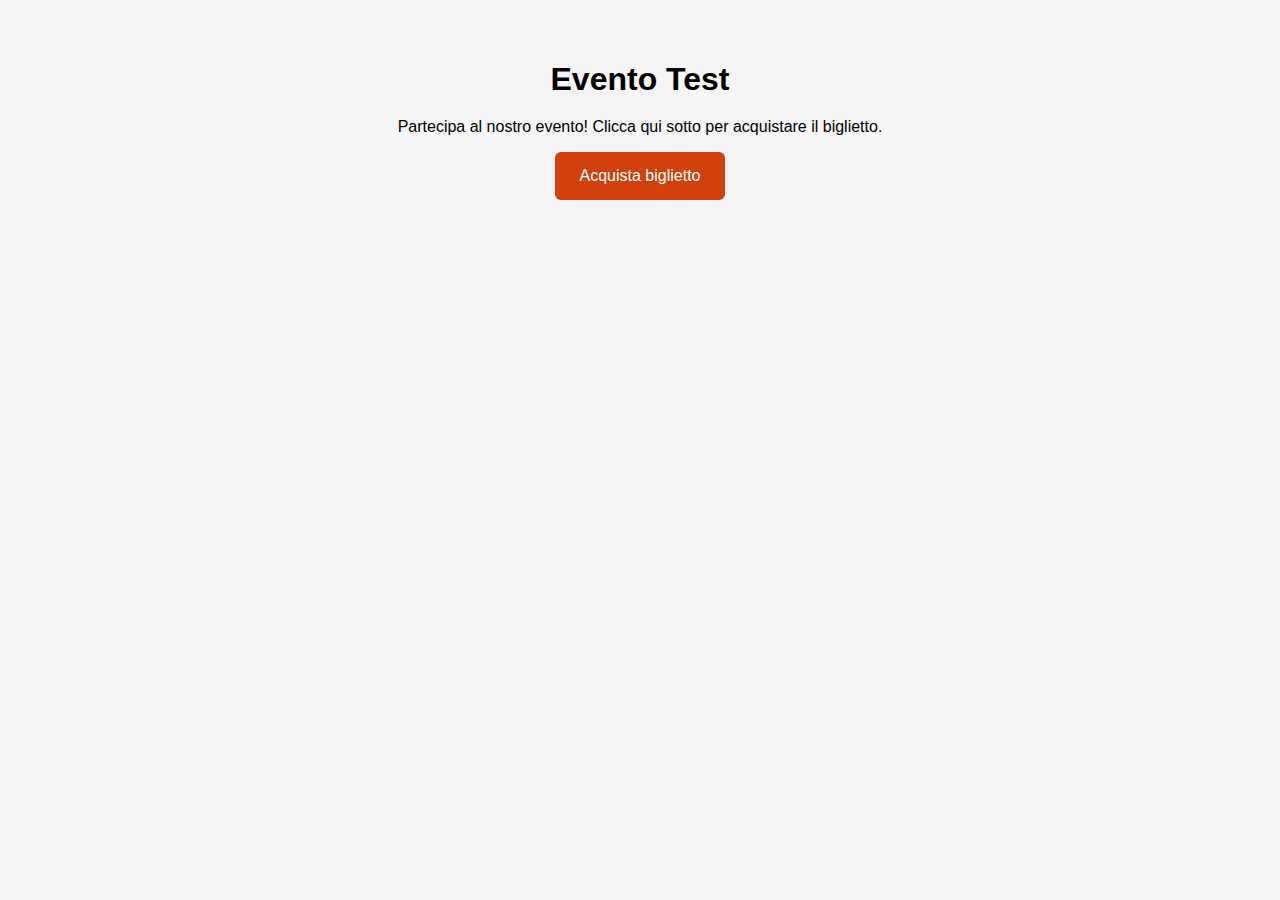
<file: eventi.html>
<!DOCTYPE html>
<html lang="it">
<head>
  <meta charset="UTF-8">
  <meta name="viewport" content="width=device-width, initial-scale=1.0">
  <title>Evento Test</title>

  <style>
    body {
      font-family: Arial, sans-serif;
      margin: 0;
      padding: 40px;
      background: #f5f5f5;
      text-align: center;
    }

    h1 {
      margin-bottom: 20px;
    }

    #eventbrite-button {
      background-color: #D1410C;
      color: white;
      border: none;
      padding: 15px 25px;
      font-size: 16px;
      border-radius: 6px;
      cursor: pointer;
      transition: 0.3s;
    }

    #eventbrite-button:hover {
      background-color: #b8370a;
    }
  </style>
</head>
<body>

  <h1>Evento Test</h1>
  <p>Partecipa al nostro evento! Clicca qui sotto per acquistare il biglietto.</p>

  <!-- NOSCRIPT fallback -->
  <noscript>
    <a href="https://www.eventbrite.com/e/test-1-tickets-1988670413741" target="_blank">
      Acquista biglietti su Eventbrite
    </a>
  </noscript>

  <!-- Bottone personalizzato -->
  <button id="eventbrite-button">
    Acquista biglietto
  </button>

  <!-- Script Eventbrite -->
  <script src="https://www.eventbrite.it/static/widgets/eb_widgets.js"></script>

  <script>
    var exampleCallback = function() {
      console.log('Ordine completato.');
    };

    window.EBWidgets.createWidget({
      widgetType: 'checkout',
      eventId: '1988670413741',
      modal: true,
      modalTriggerElementId: 'eventbrite-button',
      themeSettings: {
        brandColor: '#D1410C',
        fontColor: '#000000',
        background: '#FFFFFF'
      },
      onOrderComplete: exampleCallback
    });
  </script>

</body>
</html>
</file>
